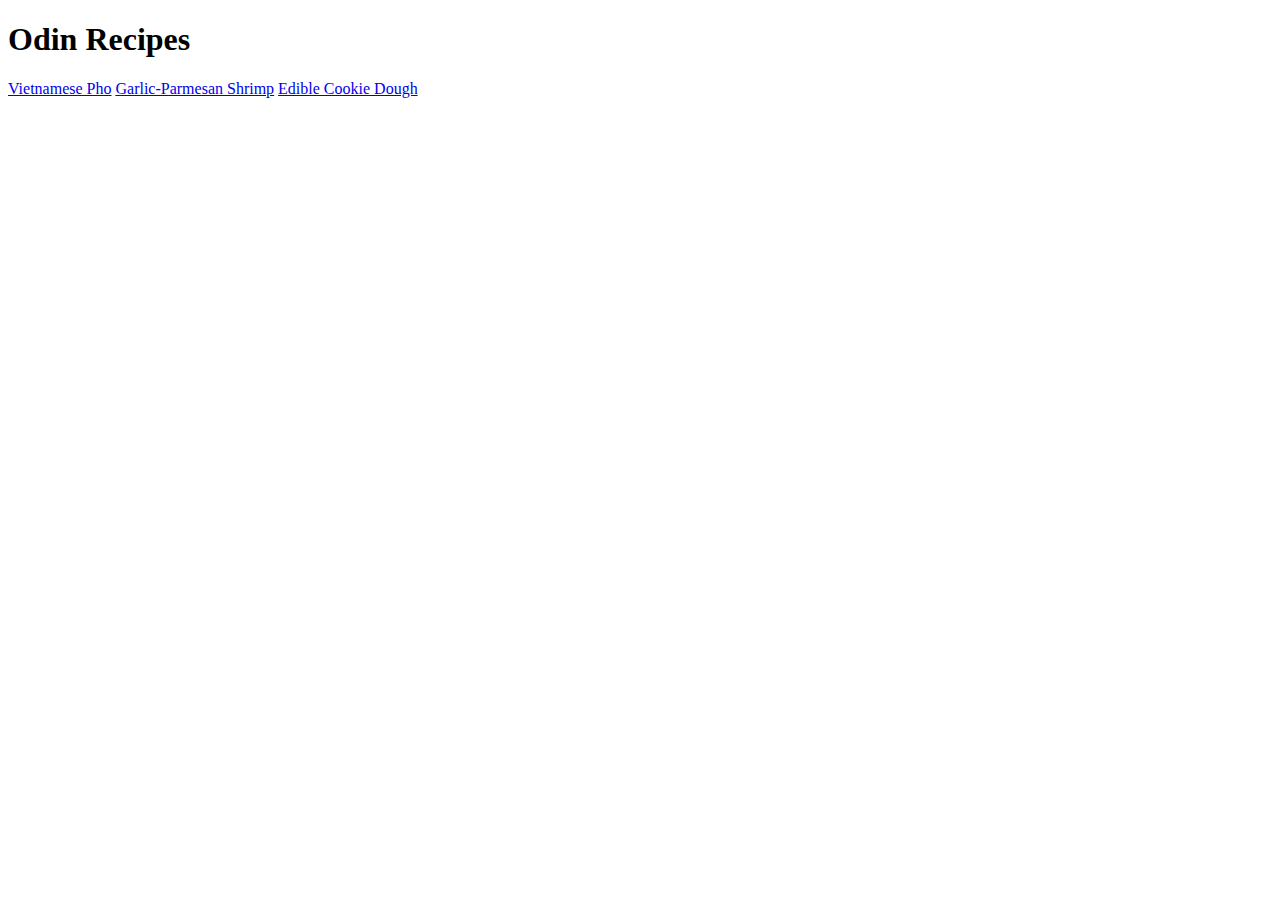
<file: index.html>
<!--Thomas Dinh - Project: Recipes-->
<!DOCTYPE html>
<html lang="en">
    <head>
        <meta charset="UTF-8">
        <title>Odin Recipes</title>
    </head>
    <body>
        <h1>Odin Recipes</h1>
        <a href="recipes/pho.html">Vietnamese Pho</a>
        <a href="recipes/garlic-parmshrimp.html">Garlic-Parmesan Shrimp</a>
        <a href="recipes/cookie-dough.html">Edible Cookie Dough</a>
    </body>
</html>
</file>
